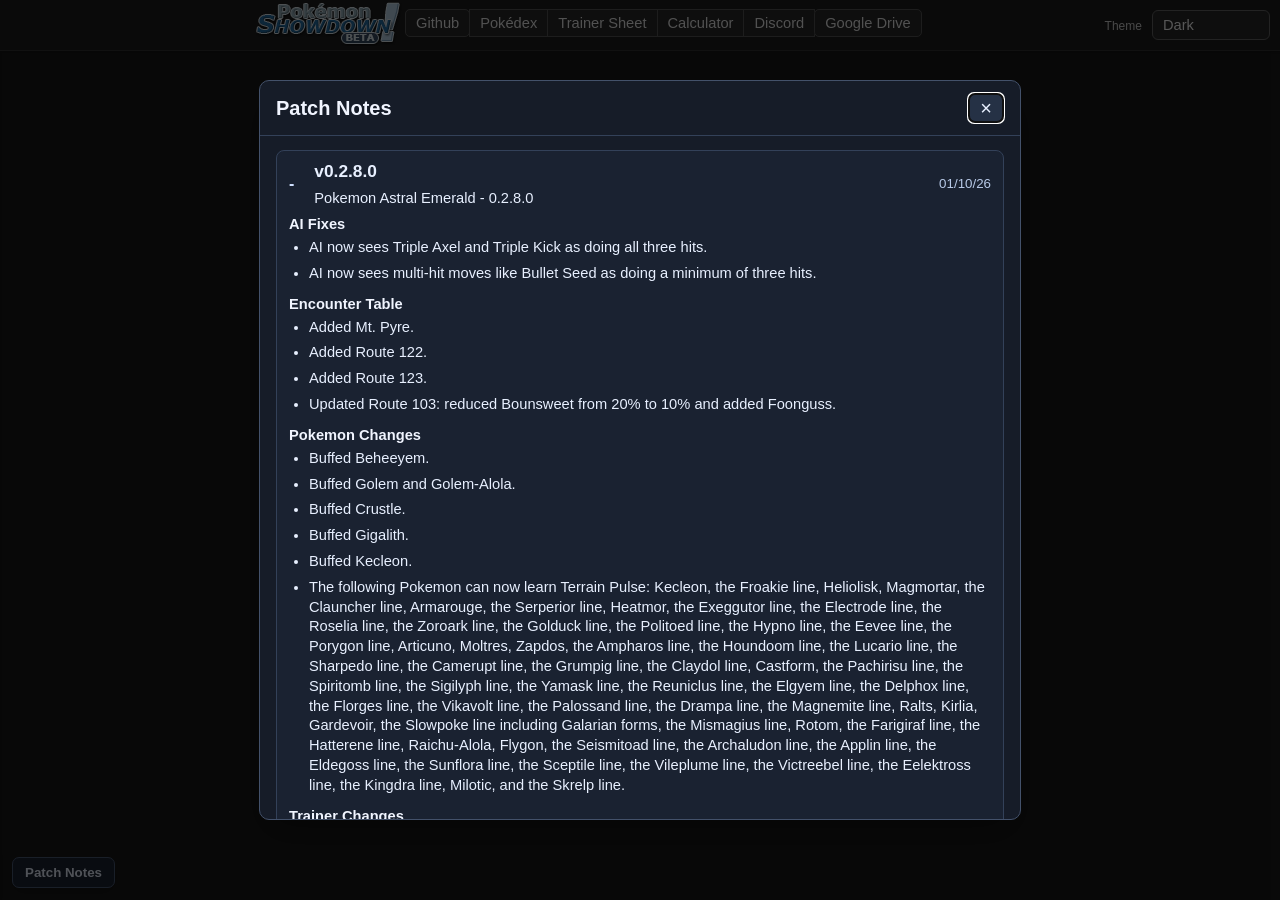
<file: index.html>
<!DOCTYPE html>
<html>
<head>
  <!-- Apply saved theme ASAP to avoid flash -->
  <script>
(() => {
  const saved = localStorage.getItem('porydex-theme') || 'dark';
  const root = document.documentElement;
  root.classList.remove('dark-mode', 'theme-azure', 'theme-dex', 'theme-dark', 'theme-light');
  if (saved === 'dark') {
    root.classList.add('dark-mode');
  } else if (saved === 'azure') {
    root.classList.add('dark-mode', 'theme-azure');
  } else if (saved === 'dex') {
    root.classList.add('theme-dex');
  } // light = no classes
})();
</script>


  <meta charset="utf-8" />
  <meta http-equiv="Cache-Control" content="no-cache, no-store, must-revalidate" />
  <meta http-equiv="Pragma" content="no-cache" />
  <meta http-equiv="Expires" content="0" />
  <!--<link rel="icon" type="image/ico" href="favicon.ico">-->
  <link rel="icon" type="image/gif" href="grookey.gif"  >
  <title>Astral Emerald Pok&eacute;dex - Pok&eacute;mon Showdown</title>

  <meta http-equiv="X-UA-Compatible" content="IE=Edge,chrome=IE8" />
  <link rel="stylesheet" href="https://play.pokemonshowdown.com/style/font-awesome.css" />
  <link rel="stylesheet" href="/theme/panels.css?b1" />
  <link rel="stylesheet" href="/theme/main.css?b5" />
  <meta name="viewport" content="width=device-width,initial-scale=1">
  <link rel="stylesheet" href="https://play.pokemonshowdown.com/style/utilichart.css?b359" />
  <link rel="stylesheet" href="/theme/pokedex.css?b413" />

  <!-- Optional: tiny bit of layout for the picker -->
  <style>
    .theme-picker { position: fixed; top: 10px; right: 10px; z-index: 9999; }
    .theme-picker label { margin-right: 6px; font-size: 12px; opacity: .85; }
  </style>
</head>
<body>

  <!-- Theme picker (replaces old Toggle button) -->
  <div class="theme-picker">
    <label for="themeSelect">Theme</label>
    <select id="themeSelect" aria-label="Theme">
      <option value="light">Light</option>
      <option value="dark">Dark</option>
      <option value="azure">Night (Blue)</option>
      <option value="dex">Dex</option>
    </select>
  </div>

  <div class="pfx-topbar">
    <div class="header">
      <ul class="nav">
        <li><a class="button nav-first" href="https://github.com/lhearachel/porydex"><img src="/images/pokemonshowdownbeta.png" alt="Pok&eacute;mon Showdown! (beta)" />Github</a></li>
        <li><a class="button cur" href="https://astral-dex.vercel.app/">Pok&eacute;dex</a></li>
        <li><a class="button cur" href="https://astral-trainer-sheet.vercel.app">Trainer Sheet</a></li>
        <li><a class="button" href="https://astral-calc.vercel.app/">Calculator</a></li>
        <li><a class="button" href="https://discord.gg/fZWBmEZeZx">Discord</a></li>
        <li><a class="button nav-last" href="https://drive.google.com/drive/folders/1MXTPeDdmYb_ZOQErrn3Pk_zeZthYReQ2?usp=sharing">Google Drive</a></li>
      </ul>
      <div style="clear:both"></div>
    </div>
  </div>

  <div class="pfx-panel">
    <div class="pfx-body">
      <noscript><p><strong>Requires JavaScript!</strong></p></noscript>
      <p>Loading...</p>
    </div>
  </div>

  <button type="button" id="patchNotesOpen" class="patchnotes-launcher" aria-controls="patchNotesModal" aria-haspopup="dialog">
    Patch Notes
  </button>

  <div id="patchNotesModal" class="patchnotes-modal" hidden aria-hidden="true">
    <div class="patchnotes-backdrop" data-patchnotes-close></div>
    <div class="patchnotes-dialog" role="dialog" aria-modal="true" aria-labelledby="patchNotesTitle">
      <div class="patchnotes-header">
        <h2 id="patchNotesTitle">Patch Notes</h2>
        <button type="button" id="patchNotesClose" class="patchnotes-close" aria-label="Close patch notes">
          &times;
        </button>
      </div>
      <div id="patchNotesContent" class="patchnotes-content"></div>
    </div>
  </div>

  <!-- Libraries -->
  <script src="/js/lib/jquery-1.12.4.min.js"></script>
  <script src="/js/lib/lodash.min.js"></script>
  <script src="/js/lib/backbone-min.js"></script>
  <script src="/js/panels.js?b400"></script>

  <!-- Showdown dex deps (kept as-is) -->
  <script src="/config/config.js?v0.9xy39"></script>
  <script src="/js/battledata.js?b412"></script>
  <script src="/data/search-index.js?v0.9xy39-furfrou1"></script>
  <script src="https://play.pokemonshowdown.com/data/teambuilder-tables.js?v0.9xy39"></script>
  <script src="/data/typechart.js?v0.9xy39"></script>
  <script src="https://play.pokemonshowdown.com/data/aliases.js?v0.9xy39"></script>
  <script src="/js/battle-dex-search.js?v0.9xy39-furfrou1"></script>
  <script src="/js/search.js?v0.9xy39"></script>

  <!-- Porydex data -->
  <script src="/data/species.js?b414"></script>
  <script src="/data/learnsets.js?v0.9xy39-furfrou1"></script>
  <script src="/data/encounters.js?v0.9xy40"></script>
  <script src="/data/item-locations.js?b3"></script>
  <script src="/data/item-location-notes.js?b4"></script>
  <script src="/data/moves.js?v0.9xy39"></script>
  <script src="/data/abilities.js?v0.9xy39"></script>
  <script src="/data/items.js?v0.9xy39"></script>
  <script src="/js/patch-notes-data.js?b409"></script>

  <!-- App -->
  <script src="/js/pokedex.js?b400"></script>
  <script src="/js/pokedex-pokemon.js?b413"></script>
  <script src="/js/pokedex-moves.js?b400"></script>
  <script src="/js/pokedex-encounter-list.js?b405"></script>
  <script src="/js/pokedex-encounters.js?b401"></script>
  <script src="/js/pokedex-item-locations.js?b409"></script>
  <script src="/js/pokedex-search.js?b401"></script>
  <script src="/js/router.js?b400"></script>
  <script src="/js/patch-notes.js?b410"></script>

  <!-- Theme logic -->
  <script>
(function () {
  const el = document.getElementById('themeSelect');
  init();
  el.addEventListener('change', () => setTheme(el.value));

  function init() {
    const saved = localStorage.getItem('porydex-theme') || 'dark';
    setTheme(saved);
    el.value = saved;
  }

  function setTheme(name) {
    const root = document.documentElement;
    root.classList.remove('dark-mode', 'theme-light', 'theme-azure', 'theme-dark', 'theme-dex');

    if (name === 'light') {
      root.classList.add('theme-light');
    } else if (name === 'azure') {
      root.classList.add('dark-mode', 'theme-azure');
    } else if (name === 'dex') {
      root.classList.add('theme-dex');
    } else {
      root.classList.add('theme-dark');
    }
    try { localStorage.setItem('porydex-theme', name); } catch {}
  }
})();
</script>
</body>
<script>
(() => {
  const select = document.getElementById('themeSelect');
  const root = document.documentElement;

  // initialize dropdown from saved value
  const saved = localStorage.getItem('porydex-theme') || 'dark';
  select.value = saved;
  apply(saved);

  select.addEventListener('change', () => {
    const val = select.value;
    apply(val);
    localStorage.setItem('porydex-theme', val);
  });

  function apply(mode) {
    root.classList.remove('dark-mode', 'theme-azure', 'theme-dex', 'theme-dark', 'theme-light');
    if (mode === 'dark') {
      root.classList.add('dark-mode');
    } else if (mode === 'azure') {
      root.classList.add('dark-mode', 'theme-azure');
    } else if (mode === 'dex') {
      root.classList.add('theme-dex');
    }
    // light: no classes
  }
})();
</script>
</html>
</file>
<file: theme/panels.css>
/**
 * Panels CSS file
 *
 * @author Guangcong Luo
 */

/* Global layout */

html,
body,
div,
form {
	padding: 0;
	margin: 0;
}

body,
textarea,
.textbox {
	font-family: Verdana, Helvetica, Arial, sans-serif;
	font-size: 11pt;
}

a {
	color: #3A4A66;
}
a:hover {
	color: #8195b8;
}

button {
	cursor: pointer;
	font-size: 9pt;
	padding: 3px 6px;
}

a img {
	border: 0;
}

.sep {
	display: none;
}

.textbox {
	border: 1px solid #A6BBD4;
	margin: 0;
	padding: 2px;
	font-family: Verdana, Helvetica, Arial, sans-serif;
	font-size: 10pt;
	border: 1px solid #AAAAAA;
	border-radius: 3px;
	box-shadow: inset 0px 1px 2px #CCCCCC, 1px 1px 0 rgba(255,255,255,.6);
	background: #F8FBFD;
}
.textbox:hover {
	border-color: #474747;
	box-shadow: inset 0px 1px 2px #D2D2D2, 1px 1px 0 rgba(255,255,255,.6);
	background: #FFFFFF;
}
.textbox:focus {
	outline: 0 none;
	border: 1px solid #004488;
	box-shadow: inset 0px 1px 2px #D2D2D2, 0px 0px 5px #2266AA;
	background: #FFFFFF;
}

/* header layout */

.userbar {
	float: right;
}

.nav,
.nav li,
.nav-play,
.nav-play li {
	display: block;
	list-style: none;
	margin: 0;
	padding: 0;
	float: left;
}

.nav {
	padding: 15px 6px 15px 6px;
}

.header .nav {
	padding: 15px 0 15px 155px;
}

.header .nav-play {
	padding: 15px 0 15px 10px;
}

.nav .button {
	position: relative;
	padding: 5px 10px;
	margin: 0 -1px 0 0;
	border-radius: 0;
}

.nav .button img {
	position: absolute;
	top: -8px;
	left: -150px;
}

.nav .button:hover {
	z-index: 10;
}

.nav li:first-child .button {
	border-top-left-radius: 5px;
	border-bottom-left-radius: 5px;
}

.nav li:last-child .button {
	border-top-right-radius: 5px;
	border-bottom-right-radius: 5px;
}

a.button {
	padding: 5px 10px;
	display: inline-block;
}
.nav a.button {
	display: inline;
}
.button {
	outline: none;
	cursor: pointer;
	text-align: center;
	text-decoration: none;
	text-shadow: 0 1px 0 rgba(255,255,255,.4);
	border-radius: 5px;
	-webkit-box-shadow: 0 1px 2px rgba(0,0,0,.2), inset 0 -1px 2px rgba(255,255,255,1);
	-moz-box-shadow: 0 1px 2px rgba(0,0,0,.2), inset 0 -1px 2px rgba(255,255,255,1);
	box-shadow: 0 1px 2px rgba(0,0,0,.2), inset 0 -1px 2px rgba(255,255,255,1);
	white-space: nowrap;
	/* default colors */
	font-family: inherit;
	font-size: inherit;
	color: #222222;
	border: solid 1px #AAAAAA;
	background: #e3e3e3;
	background: -webkit-gradient(linear, left top, left bottom, from(#f6f6f6), to(#e3e3e3));
	background: -moz-linear-gradient(top,  #f6f6f6,  #e3e3e3);
	background: linear-gradient(top,  #f6f6f6,  #e3e3e3);
	filter: progid:DXImageTransform.Microsoft.gradient(startColorstr='#f6f6f6', endColorstr='#e3e3e3');
}
.button.cur,
.button.cur:hover,
.button:disabled,
.button:disabled:hover {
	color: #888888;
	background: #f8f8f8;
	-webkit-box-shadow: 0 1px 2px rgba(0,0,0,.2);
	-moz-box-shadow: 0 1px 2px rgba(0,0,0,.2);
	box-shadow: 0 1px 2px rgba(0,0,0,.2);
}
.button.cur:hover {
	border-color: #888888;
}
.button:disabled {
	cursor: default;
}

.button:hover {
	background: #cfcfcf;
	background: -webkit-gradient(linear, left top, left bottom, from(#f2f2f2), to(#cfcfcf));
	background: -moz-linear-gradient(top,  #f2f2f2,  #cfcfcf);
	background: linear-gradient(top,  #f2f2f2,  #cfcfcf);
	filter: progid:DXImageTransform.Microsoft.gradient(startColorstr='#f2f2f2', endColorstr='#cfcfcf');
	border-color: #606060;
	color: #222222;
}

.button:active {
	background: -webkit-gradient(linear, left top, left bottom, from(#cfcfcf), to(#f2f2f2));
	background: -moz-linear-gradient(top,  #cfcfcf,  #f2f2f2);
	background: linear-gradient(top,  #cfcfcf,  #f2f2f2);
	filter: progid:DXImageTransform.Microsoft.gradient(startColorstr='#cfcfcf', endColorstr='#f2f2f2');
}

.greenbutton {
	background: hsl(100,30%,93%);
	background: -webkit-gradient(linear, left top, left bottom, from(hsl(100,30%,97%)), to(hsl(100,30%,84%)));
	background: -moz-linear-gradient(top,  hsl(100,30%,97%),  hsl(100,30%,84%));
	background: linear-gradient(top,  hsl(100,30%,97%),  hsl(100,30%,84%));
	border-color: hsl(100,30%,70%);
	filter: progid:DXImageTransform.Microsoft.gradient(startColorstr='#f6f6f6', endColorstr='#e3e3e3');
}

.greenbutton:hover {
	background: hsl(100,30%,87%);
	background: -webkit-gradient(linear, left top, left bottom, from(hsl(100,30%,94%)), to(hsl(100,30%,77%)));
	background: -moz-linear-gradient(top,  hsl(100,30%,94%),  hsl(100,30%,77%));
	background: linear-gradient(top,  hsl(100,30%,94%),  hsl(100,30%,77%));
	border-color: hsl(100,30%,41%);
}

.greenbutton:active {
	background: hsl(100,30%,77%);
	background: -webkit-gradient(linear, left top, left bottom, from(hsl(100,30%,77%)), to(hsl(100,30%,83%)));
	background: -moz-linear-gradient(top,  hsl(100,30%,77%),  hsl(100,30%,83%));
	background: linear-gradient(top,  hsl(100,30%,77%),  hsl(100,30%,83%));
	border-color: hsl(100,30%,41%);
}

.footer {
	font-size: 9pt;
	color: #999999;
	margin-top: 40px;
	text-align: center;
}

/* panel layout */

.pfx-topbar {
	padding: 0;
	margin: 0;
	text-align: center;

	height: 50px;
	background: #E5ECFB;
	background: -webkit-gradient(linear, left top, left bottom, from(#E8EEFC), to(#D7DEEA));
	background: -moz-linear-gradient(top,  #E8EEFC,  #D7DEEA);
	background: linear-gradient(top,  #E8EEFC,  #D7DEEA);
	filter:  progid:DXImageTransform.Microsoft.gradient(startColorstr='#E8EEFC', endColorstr='#D7DEEA');
	text-shadow: white 0px 1px 0;
	border-bottom: 1px solid #2A4066;
}
.pfx-topbar .userbar {
	padding: 12px 15px 0 10px;
}
.titlebar.pfx-title {
	border-top: 0;
	border-left: 0;
}
.pfx-panel {
	margin-left: -1px;
	border-left: 1px solid #2A4066;
	background: white;
	box-shadow: inset 2px 2px 2px rgba(0,0,0,.15);
}
.pfx-go-left, .pfx-go-right {
	position: absolute;
	display: block;
	top: 51px;
	bottom: 0;
	width:35px;

	margin: 0 0 0 -1px;
	padding: 0;
}
.pfx-go-left {
	left: 0;
	background: #FFFFFF url(go-left.png) no-repeat scroll left 20px center;
}
.pfx-go-right {
	right: 0;
	background: #FFFFFF url(go-right.png) no-repeat scroll right 20px center;

	border-left: 1px solid #2A4066;
}
.pfx-go-left:hover, .pfx-go-right:hover {
	background-color: #DEE6F5;
}
.pfx-go-left:active, .pfx-go-right:active {
	background: #C9CFD6;
}

.pfx-body, h2.pfx-body {
	max-width: 720px;
	margin: 0 auto;
	box-sizing: border-box;
}

.pfx-loading {
	position: absolute;
	top: 20px;
	left: 50%;
	margin: 0 0 0 -80px;
	width: 160px;
	text-align: center;

	border: 1px solid #acb6e7;
	color: #9ca6d7;
	box-shadow: inset 1px 1px 0 #ffffff, inset -1px -1px 0 #c7cdee, 2px 2px 3px rgba(0,0,0,.1);
	background: #EEF0FA none;
	padding: 5px 0;
	border-radius: 5px;
	font-size: 18pt;
}

.pfx-backbutton {
	display: block;
	padding: 2px 4px;
	margin: 3px 8px 0 5px;
	background: #F0F5FC none;
	border: 1px solid #A6BBD4;
	text-decoration: none;
	font-size: 9pt;
	float: left;
	white-space: nowrap;
	border-radius: 6px;
	box-shadow: inset 1px 1px 0 rgba(255,255,255,.6), 1px 1px 2px rgba(0,0,0,.08);
}
.pfx-backbutton:first-letter {
	position: relative;
	font-size: 8pt;
	vertical-align: top;
}
.pfx-backbutton:hover {
	background: #E1E8F0 none;
	border: 1px solid #889EBC;
	text-decoration: none;
	color: #2A3A56;
}
.pfx-backbutton:active {
	padding: 3px 4px 1px 4px;
	background: #C9CFD6;
	color: #000000;
	border-color: #7689A3;
	box-shadow: inset -1px -1px 0 rgba(255,255,255,.6), 1px 1px 2px rgba(0,0,0,.08);
}

/* popup */

.pfx-popup-bg {
	position: fixed;
	top: 0; bottom: 0; left: 0; right: 0;
	height: 100%;
	width: 100%;
	background: #d1dceb none;
	z-index: 10;
	opacity: 0.3;
	filter: alpha(opacity=30);
}

.pfx-popup {
	position: absolute;
	padding: 15px;
	background: #F5F7FE;
	border: 1px solid #a6bbd4;
	z-index: 11;

	margin: -1px 0;

	border-radius: 6px;
	box-shadow: inset 1px 1px 0 #ffffff, inset -1px -1px 0 #DDDDDD, 2px 2px 3px rgba(0,0,0,.2);
}

/* topbar */

.pfx-topbar .header {
	margin: 0;
	width: auto;
	min-height: 48px;
}
@media all and (min-width: 900px) {
	.pfx-topbar .header {
		margin: 0 auto;
		max-width: 605px;
	}
}
</file>
<file: theme/main.css>
/* Make existing .dark-mode styles also apply to .theme-dark */
.theme-dark { }
.theme-dark .pfx-topbar,
.theme-dark .pfx-panel,
.theme-dark .pfx-body,
.theme-dark .pfx-popup,
.theme-dark .pfx-loading,
.theme-dark .textbox,
.theme-dark .footer,
.theme-dark .linklist a,
.theme-dark .utilichart,
.theme-dark .dexentry,
.theme-dark .tabbar .button,
.theme-dark .nav .button,
.theme-dark .pfx-topbar .button,
.theme-dark .searchbox,
.theme-dark .warning,
.theme-dark .statbar span,
.theme-dark .type,
.theme-dark a.subtle,
.theme-dark .minor,
.theme-dark .bst { /* empty: just selector aliasing */ }

p {
  line-height: 130%;
}
h1 {
  text-align: center;
  margin: 0;
  padding: 15px;
  font-size: 16pt;
}

.pfx-backbutton {
  margin-top: 20px;
}

.ladderlist {
  max-width: 240px;
}
.ladder {
  padding: 0 15px 15px 15px;
  max-width: 600px;
}
.ladder table {
  margin: 0 auto;
}
.ladder table,
.ladder td,
.ladder th {
  border-collapse: collapse;
  border: 1px solid #bbbbbb;
}
.ladder td,
th {
  padding: 3px 5px;
}
.ladder th {
  text-align: left;
  font-size: 9pt;
  background: #eeeeee;
}

.laddernav,
.laddernav li {
  list-style: none;
  margin: 0;
  padding: 0;
}
.laddernav {
  margin: 0 15px 15px 15px;
}

a.subtle {
  text-decoration: none;
}
a.subtle:hover {
  text-decoration: underline;
}

.laddernav .button {
  display: block;
  position: relative;
  padding: 5px 10px;
  margin: 0 0 -1px 0;
  border-radius: 0;
}
.laddernav .button:hover {
  z-index: 10;
}
.laddernav .button.nav-first {
  border-top-left-radius: 5px;
  border-top-right-radius: 5px;
}
.laddernav .button.nav-last {
  border-bottom-left-radius: 5px;
  border-bottom-right-radius: 5px;
}

/* replay */

.linklist {
  list-style: none;
  margin: 0;
  padding: 0;
}
.linklist a {
  display: block;
  margin: 2px 0px 8px 0px;
  padding: 3px 7px 4px 7px;
  border: 1px solid #bbccdd;
  background: #f8fbfd;

  border-radius: 4px;
  text-decoration: none;
  color: #336699;
  text-shadow: #ffffff 0px -1px 0;
  box-shadow: 1px 1px 1px #d5d5d5;
  cursor: pointer;

  overflow: hidden;
  white-space: nowrap;
}
.linklist a small {
  font-size: 9pt;
  color: #6699cc;
}
.linklist a:hover {
  border: 1px solid #8899aa;
  background: #f1f4f9;
  color: #224466;
}

.dark-mode .dexentry dt,
.dark-mode .movetag,
.dark-mode .type {
  color: #cccccc !important;
}

.dark-mode .linklist a small,
.dark-mode .minor,
.dark-mode .bst,
.dark-mode .dexentry .tier {
  color: #aaaaaa !important;
}

.dark-mode .type {
  background-color: #444 !important;
  border-color: #666 !important;
}

.dark-mode .textbox::placeholder {
  color: #888 !important;
}

.dark-mode .buttonbar .button,
.dark-mode .searchbox {
  background: #2a2a2a !important;
  color: #e0e0e0 !important;
  border-color: #444 !important;
}

.dark-mode .dexentry,
.dark-mode .dexentry h1,
.dark-mode .dexentry h2,
.dark-mode .dexentry dt,
.dark-mode .dexentry dd {
  background-color: transparent !important;
  color: #ccc !important;
}

.dark-mode .dexentry .tier,
.dark-mode .type,
.dark-mode .utilichart a {
  background-color: #333 !important;
  border-color: #666 !important;
  color: #eee !important;
  text-shadow: none !important;
}

.dark-mode .utilichart a.active,
.dark-mode .utilichart a.sel,
.dark-mode .utilichart a.cur {
  background-color: #444 !important;
  border-color: #888 !important;
}
.dark-mode .warning {
  background-color: #3a2a2a !important;
  border-color: #ff9800 !important;
  color: #fbc02d !important;
}
.dark-mode .pfx-topbar {
  background: #1e1e1e !important;
  background-image: none !important;
  border-bottom: 1px solid #333 !important;
  text-shadow: none !important;
  color: #e0e0e0 !important;
}

.dark-mode .pfx-topbar .userbar,
.dark-mode .pfx-topbar .header {
  color: #e0e0e0 !important;
}

.dark-mode .pfx-topbar a {
  color: #90caf9 !important;
}
.dark-mode .pfx-topbar a:hover {
  color: #e3f2fd !important;
}
.dark-mode .nav .button,
.dark-mode .pfx-topbar .button,
.dark-mode .tabbar .button {
  background: #1e1e1e !important;
  color: #ccc !important;
  border: 1px solid #333 !important;
  box-shadow: none !important;
  text-shadow: none !important;
}

.dark-mode .nav .button:hover,
.dark-mode .tabbar .button:hover,
.dark-mode .pfx-topbar .button:hover {
  background: #2a2a2a !important;
  border-color: #555 !important;
  color: #fff !important;
}

.dark-mode .nav li:first-child .button,
.dark-mode .nav li:last-child .button {
  border-radius: 5px !important;
}
.dark-mode {
  background-color: #121212;
  color: #f5f5f5;
}

/* Restore original dark mode surfaces */
.dark-mode .pfx-topbar {
  background-color: #1e1e1e !important;
  background-image: none !important;
  border-bottom: 1px solid #333 !important;
  text-shadow: none !important;
}

.dark-mode .pfx-panel,
.dark-mode .pfx-body,
.dark-mode .pfx-popup,
.dark-mode .pfx-loading,
.dark-mode .textbox,
.dark-mode .footer,
.dark-mode .linklist a {
  background-color: #1e1e1e !important;
  border-color: #444 !important;
}

.dark-mode .textbox,
.dark-mode .textbox:focus {
  color: #ffffff !important;
}

/* Buttons: revert back while improving text */
.dark-mode .button,
.dark-mode .nav .button,
.dark-mode .tabbar .button {
  background-color: #2a2a2a !important;
  color: #eeeeee !important;
  border-color: #555 !important;
}

.dark-mode .button:hover {
  background-color: #3a3a3a !important;
  color: #ffffff !important;
}

/* Utility panels */
.dark-mode .utilichart,
.dark-mode .dexentry {
  background-color: #1e1e1e !important;
}

/* Highlight sections */
.dark-mode .tier,
.dark-mode .type,
.dark-mode .movetag {
  background-color: #2c2c2c !important;
  border-color: #555 !important;
  color: #f5f5f5 !important;
}

/* Minor text */
.dark-mode .minor,
.dark-mode .bst,
.dark-mode .dexentry small,
.dark-mode small {
  color: #bbbbbb !important;
}

/* ===== Dark mode – minimal, targeted fixes ===== */

/* Search + Sort bar contrast (keeps them readable but unobtrusive) */
.dark-mode .searchbox {
  background: #1b1b1b !important;
  color: #eaeaea !important;
  border: 1px solid #565656 !important;
}
.dark-mode .searchbox::placeholder { color: #8f8f8f !important; }

/* "Sort:" header row and column labels */
.dark-mode .utilichart .content,
.dark-mode .utilichart .content * {
  /* don't change colors globally here */
}
.dark-mode .utilichart .content .header,
.dark-mode .utilichart .content .sort,
.dark-mode .utilichart table thead th {
  background: #2a2a2a !important;
  color: #ffffff !important;
  border-color: #565656 !important;
}

/* Encounter rows (Pokemon list) */
.dark-mode .utilichart a {
  background: #1a1a1a !important;
  border: 1px solid #404040 !important;
  color: #f0f0f0 !important;
}
.dark-mode .utilichart a:hover {
  background: #232323 !important;
  border-color: #6f6f6f !important;
}

/* Encounter section headings: Land / Surfing / Fishing */
.dark-mode .utilichart h3,
.dark-mode .utilichart dt {
  background: #202020 !important;
  color: #ffffff !important;
  border: 1px solid #3f3f3f !important;
  padding: 4px 8px !important;
  border-radius: 4px !important;
}

/* Level-up section title bar and table cells */
.dark-mode .dexentry h2,
.dark-mode .dexentry .movestitle {
  background: #2a2a2a !important;
  color: #ffffff !important;
  border: 1px solid #565656 !important;
}

.dark-mode .dexentry table td,
.dark-mode .dexentry table th,
.dark-mode .dexentry dt,
.dark-mode .dexentry dd,
.dark-mode .dexentry .movetag {
  color: #e6e6e6 !important;
}

/* Keep base stat bars exactly as they are in light mode (do NOT recolor) */
.dark-mode .statbar span {
  box-shadow: inherit !important;       /* keep original styling */
  filter: none !important;              /* don't dim */
}
.dark-mode table.stats td,
.dark-mode table.stats th { color: #e0e0e0 !important; }

/* Type badges remain vivid on dark backgrounds */
.dark-mode .type {
  border-color: #666 !important;
  text-shadow: none !important;
}

/* ===== Dark mode – text + selected-route fixes ===== */

/* 1) Names/links: override "a.subtle" and inner links so they aren't black */
.dark-mode a.subtle,
.dark-mode .utilichart a a,
.dark-mode .dexentry a.subtle {
  color: #f0f0f0 !important;
}
.dark-mode a.subtle:hover,
.dark-mode .utilichart a a:hover,
.dark-mode .dexentry a.subtle:hover {
  color: #ffffff !important;
}

/* 2) Make the text inside encounter rows readable */
.dark-mode .utilichart a span,
.dark-mode .utilichart a small {
  color: #dedede !important;
}

/* 3) Move list (Level-up / Moves tabs) – brighten names and details */
.dark-mode .dexentry table td,
.dark-mode .dexentry table th,
.dark-mode .dexentry dt,
.dark-mode .dexentry dd,
.dark-mode .dexentry .movetag {
  color: #e8e8e8 !important;
}

/* 4) Selected Route pill/button in Encounters (was light-theme) */
.dark-mode .utilichart .button.cur,
.dark-mode .utilichart .button.cur:hover,
.dark-mode .utilichart .label,
.dark-mode .utilichart .label:hover {
  background: #2a2a2a !important;
  color: #ffffff !important;
  border: 1px solid #666 !important;
  text-shadow: none !important;
  box-shadow: none !important;
}

/* Dark mode: fix selected route/location pill (and similar standalone buttons) */
.dark-mode .pfx-body .button,
.dark-mode .pfx-panel .button {
  background: #2a2a2a !important;
  color: #ffffff !important;
  border: 1px solid #666 !important;
  text-shadow: none !important;
  box-shadow: none !important;
}

.dark-mode .pfx-body .button.cur,
.dark-mode .pfx-panel .button.cur,
.dark-mode .pfx-body .button:disabled,
.dark-mode .pfx-panel .button:disabled {
  background: #3a3a3a !important;
  color: #e6e6e6 !important;
  border-color: #777 !important;
}

/* Keep tabbar/nav buttons unchanged */
.dark-mode .tabbar .button,
.dark-mode .nav .button {
  /* let existing dark styles win; no overrides here */
}

/* Dark mode: keep the base-stat bars exactly like light mode */

/* Only the table cells go transparent – not the inner spans */
.dark-mode table.stats { background: transparent !important; }
.dark-mode table.stats th,
.dark-mode table.stats td { 
  background: transparent !important; 
  color: #e6e6e6 !important; 
  border-color: #444 !important; 
}

/* Dark mode: make standalone buttons readable (incl. Toggle Dark Mode) */
.dark-mode .button:not(.nav .button):not(.tabbar .button) {
  background: #2b2b2b !important;
  color: #ffffff !important;
  border: 1px solid #777 !important;
  text-shadow: none !important;
  box-shadow: none !important;
}
.dark-mode .button:not(.nav .button):not(.tabbar .button):hover {
  background: #3a3a3a !important;
  border-color: #999 !important;
}
.dark-mode .button:not(.nav .button):not(.tabbar .button).cur,
.dark-mode .button:not(.nav .button):not(.tabbar .button):disabled {
  background: #3a3a3a !important;
  color: #e6e6e6 !important;
  border-color: #888 !important;
}

/* Dark mode: fix the white side panels (gutter scrollers) */
.dark-mode .pfx-go-left,
.dark-mode .pfx-go-right {
  background: #121212 !important;   /* kill the white + image */
  border-left: 1px solid #333 !important;
}

/* Optional: if you want subtle arrows, keep images but darken bg */
/*
.dark-mode .pfx-go-left  { background: #1a1a1a url(go-left.png)  no-repeat left 20px center !important; }
.dark-mode .pfx-go-right { background: #1a1a1a url(go-right.png) no-repeat right 20px center !important; }
*/

/* Make sure the main surfaces are dark too */
.dark-mode .pfx-panel,
.dark-mode .pfx-body {
  background: #1a1a1a !important;
}

.theme-picker { position: fixed; top: 10px; right: 10px; }

/* Theme dropdown control */
.theme-picker select {
  appearance: none;
  -webkit-appearance: none;
  -moz-appearance: none;
  padding: 6px 28px 6px 10px;
  border-radius: 6px;
  border: 1px solid #aaa;
  background: #f5f5f5;
  color: #222;
  font: inherit;
}
.dark-mode .theme-picker select,
.theme-azure .theme-picker select {
  background: #2a2a2a;
  color: #fff;
  border-color: #666;
}
.theme-dex .theme-picker select {
  background: #111c2f;
  color: #d7e0ec;
  border-color: #445b79;
}

/* =======================
   Azure (Night Blue) theme
   ======================= */
.theme-azure {
  /* base canvas stays your dark bg from .dark-mode */
}

/* Top bar + tabs with blue accent */
.theme-azure .pfx-topbar {
  background: #0f172a !important;                /* deep navy */
  border-bottom-color: #223b78 !important;
}
.theme-azure .nav .button,
.theme-azure .tabbar .button,
.theme-azure .pfx-topbar .button {
  background: #111827 !important;
  border-color: #223b78 !important;
  color: #e5e9f5 !important;
}
.theme-azure .nav .button:hover,
.theme-azure .tabbar .button:hover,
.theme-azure .pfx-topbar .button:hover {
  background: #16223a !important;
  border-color: #3b82f6 !important;              /* bright blue edge */
  color: #ffffff !important;
}

/* Primary accents (links, active labels, small pills) */
.theme-azure a,
.theme-azure .pfx-topbar a {
  color: #8ab4ff !important;                     /* lighter blue */
}
.theme-azure a:hover,
.theme-azure .pfx-topbar a:hover {
  color: #cde1ff !important;
}

/* Search box focus, input focus rings */
.theme-azure .textbox:focus,
.theme-azure .searchbox:focus {
  border-color: #3b82f6 !important;
  box-shadow: 0 0 0 2px rgba(59,130,246,.25) !important;
}

/* Section headers (e.g., Level-up title bar, Encounter headers) */
.theme-azure .dexentry h2,
.theme-azure .dexentry .movestitle,
.theme-azure .utilichart h3,
.theme-azure .utilichart dt {
  background: #0b1226 !important;
  border-color: #274d9b !important;
  color: #e8f0ff !important;
}

/* Buttons inside content area (e.g., route pill, standalone buttons) */
.theme-azure .pfx-body .button,
.theme-azure .pfx-panel .button,
.theme-azure .utilichart .button {
  background: #0f1a33 !important;
  border-color: #274d9b !important;
  color: #e8f0ff !important;
  text-shadow: none !important;
  box-shadow: none !important;
}
.theme-azure .pfx-body .button:hover,
.theme-azure .pfx-panel .button:hover,
.theme-azure .utilichart .button:hover {
  background: #132247 !important;
  border-color: #3b82f6 !important;
}
.theme-azure .pfx-body .button.cur,
.theme-azure .pfx-panel .button.cur,
.theme-azure .pfx-body .button:disabled,
.theme-azure .pfx-panel .button:disabled {
  background: #172a57 !important;
  color: #cfe1ff !important;
  border-color: #3b82f6 !important;
}

/* Encounter rows – subtle blue outline on hover */
.theme-azure .utilichart a:hover {
  border-color: #3b82f6 !important;
}

/* Side gutters (scrollers) */
.theme-azure .pfx-go-left,
.theme-azure .pfx-go-right {
  background: #0b1220 !important;
  border-left-color: #274d9b !important;
}

/* ===== Night (Blue) — standalone base ===== */
.theme-azure {
  background: #0b1220;           /* page canvas */
  color: #e8f0ff;
}

.theme-azure .pfx-panel,
.theme-azure .pfx-body,
.theme-azure .utilichart,
.theme-azure .dexentry,
.theme-azure .linklist a,
.theme-azure .textbox {
  background: #0f172a !important;
  color: #e8f0ff !important;
  border-color: #274d9b !important;
}

/* Topbar & nav */
.theme-azure .pfx-topbar { background: #0b1226 !important; border-bottom: 1px solid #274d9b !important; }
.theme-azure .nav .button,
.theme-azure .tabbar .button,
.theme-azure .pfx-topbar .button {
  background: #111827 !important;
  color: #e5e9f5 !important;
  border-color: #274d9b !important;
}
.theme-azure .nav .button:hover,
.theme-azure .tabbar .button:hover,
.theme-azure .pfx-topbar .button:hover {
  background: #132247 !important;
  border-color: #3b82f6 !important;
}

/* Inputs */
.theme-azure .searchbox,
.theme-azure .textbox { background: #0f1a33 !important; color: #e8f0ff !important; border-color: #274d9b !important; }
.theme-azure .searchbox::placeholder { color: #9db5ff !important; }
.theme-azure .textbox:focus, .theme-azure .searchbox:focus {
  border-color: #3b82f6 !important;
  box-shadow: 0 0 0 2px rgba(59,130,246,.25) !important;
}

/* Section headers / pills */
.theme-azure .dexentry h2,
.theme-azure .utilichart h3,
.theme-azure .utilichart dt {
  background: #0b1226 !important; color: #e8f0ff !important; border-color: #274d9b !important;
}
.theme-azure .pfx-body .button,
.theme-azure .pfx-panel .button,
.theme-azure .utilichart .button {
  background: #0f1a33 !important; color: #e8f0ff !important; border-color: #274d9b !important; text-shadow: none !important; box-shadow: none !important;
}
.theme-azure .pfx-body .button:hover,
.theme-azure .pfx-panel .button:hover,
.theme-azure .utilichart .button:hover {
  background: #132247 !important; border-color: #3b82f6 !important;
}

/* Encounter row hover */
.theme-azure .utilichart a { background: #0f172a !important; border-color: #274d9b !important; color: #e8f0ff !important; }
.theme-azure .utilichart a:hover { border-color: #3b82f6 !important; }

/* Side gutters */
.theme-azure .pfx-go-left, .theme-azure .pfx-go-right {
  background: #0b1220 !important; border-left-color: #274d9b !important;
}

/* Keep base-stat bars exactly as light mode (no recolor) */
.theme-azure .statbar span { box-shadow: inherit; } /* no background override */

/* ===== Azure theme: text visibility fixes ===== */

/* Make all regular text light by default */
.theme-azure,
.theme-azure body,
.theme-azure .pfx-panel,
.theme-azure .pfx-body {
  color: #e8f0ff !important;
}

/* Links used for names (these are black in light theme) */
.theme-azure a.subtle,
.theme-azure .utilichart a a,
.theme-azure .dexentry a.subtle {
  color: #e8f0ff !important;
}
.theme-azure a.subtle:hover,
.theme-azure .utilichart a a:hover,
.theme-azure .dexentry a.subtle:hover {
  color: #ffffff !important;
}

/* Sort header + column headers in the list */
.theme-azure .utilichart .content .header,
.theme-azure .utilichart .content .sort,
.theme-azure .utilichart table thead th {
  color: #e8f0ff !important;
  background: #0b1226 !important;
  border-color: #274d9b !important;
}

/* Encounter rows: text inside each row */
.theme-azure .utilichart a,
.theme-azure .utilichart a span,
.theme-azure .utilichart a small {
  color: #e8f0ff !important;
}

/* Search input + placeholder */
.theme-azure .searchbox,
.theme-azure .textbox {
  color: #e8f0ff !important;
}
.theme-azure .searchbox::placeholder,
.theme-azure .textbox::placeholder {
  color: #9db5ff !important;
}

/* Tabs/pills (ensure their label text is not dark) */
.theme-azure .tabbar .button,
.theme-azure .pfx-body .button,
.theme-azure .pfx-panel .button {
  color: #e8f0ff !important;
}

/* =======================
   Dex theme
   ======================= */
.theme-dex {
  background: #0b1320;
  color: #d7e0ec;
  --delta-positive: #7ee5a8;
  --delta-negative: #ff9d9d;
}

.theme-dex .pfx-topbar {
  background: linear-gradient(#1a2439, #121b2d) !important;
  border-bottom: 1px solid #4b607f !important;
  text-shadow: none !important;
  color: #d7e0ec !important;
}

.theme-dex .pfx-topbar .userbar,
.theme-dex .pfx-topbar .header {
  color: #d7e0ec !important;
}

.theme-dex .pfx-panel,
.theme-dex .pfx-body,
.theme-dex .pfx-popup,
.theme-dex .pfx-loading,
.theme-dex .utilichart,
.theme-dex .dexentry,
.theme-dex .linklist a,
.theme-dex .footer {
  background: #0f172a !important;
  border-color: #445b79 !important;
  color: #d7e0ec !important;
  text-shadow: none !important;
}

.theme-dex .searchbox,
.theme-dex .textbox {
  background: #111c2f !important;
  border-color: #445b79 !important;
  color: #d7e0ec !important;
  box-shadow: none !important;
}

.theme-dex .searchbox::placeholder,
.theme-dex .textbox::placeholder,
.theme-dex .linklist a small,
.theme-dex .minor,
.theme-dex .bst,
.theme-dex .dexentry .tier {
  color: #9ab0d2 !important;
}

.theme-dex .searchbox:focus,
.theme-dex .textbox:focus {
  border-color: #7ba3d6 !important;
  box-shadow: 0 0 0 2px rgba(123, 163, 214, 0.25) !important;
}

.theme-dex a,
.theme-dex .pfx-topbar a,
.theme-dex a.subtle,
.theme-dex .utilichart a a,
.theme-dex .dexentry a.subtle {
  color: #9ac0ff !important;
}

.theme-dex a:hover,
.theme-dex .pfx-topbar a:hover,
.theme-dex a.subtle:hover,
.theme-dex .utilichart a a:hover,
.theme-dex .dexentry a.subtle:hover {
  color: #c6dbff !important;
}

.theme-dex .button,
.theme-dex .nav .button,
.theme-dex .tabbar .button,
.theme-dex .pfx-topbar .button,
.theme-dex .pfx-body .button,
.theme-dex .pfx-panel .button,
.theme-dex .utilichart .button {
  background: linear-gradient(#2a3953, #1f2d44) !important;
  border-color: #4b607f !important;
  color: #d7e0ec !important;
  text-shadow: none !important;
  box-shadow: none !important;
}

.theme-dex .button:hover,
.theme-dex .nav .button:hover,
.theme-dex .tabbar .button:hover,
.theme-dex .pfx-topbar .button:hover,
.theme-dex .pfx-body .button:hover,
.theme-dex .pfx-panel .button:hover,
.theme-dex .utilichart .button:hover {
  background: linear-gradient(#334764, #253853) !important;
  border-color: #6b86ae !important;
  color: #d7e0ec !important;
}

.theme-dex .button.cur,
.theme-dex .button.cur:hover,
.theme-dex .button:disabled,
.theme-dex .button:disabled:hover {
  background: #253853 !important;
  border-color: #6b86ae !important;
  color: #9ab0d2 !important;
}

.theme-dex .utilichart a {
  background: #0f172a !important;
  border-color: #445b79 !important;
  color: #d7e0ec !important;
  text-shadow: none !important;
}

.theme-dex .utilichart a.active,
.theme-dex .utilichart a.active:hover,
.theme-dex .utilichart.nokbd a:hover {
  background: #111c2f !important;
  border-color: #4b607f !important;
}

.theme-dex .utilichart a.sel,
.theme-dex .utilichart a.sel:hover,
.theme-dex .utilichart a.cur,
.theme-dex .utilichart a.cur:hover {
  background: #1a2439 !important;
  border-color: #6b86ae !important;
}

.theme-dex .utilichart .content .header,
.theme-dex .utilichart .content .sort,
.theme-dex .utilichart table thead th,
.theme-dex .dexentry h2,
.theme-dex .dexentry .movestitle,
.theme-dex .utilichart h3,
.theme-dex .utilichart dt {
  background: #121b2d !important;
  border-color: #4b607f !important;
  color: #d7e0ec !important;
}

.theme-dex .utilichart a span,
.theme-dex .utilichart a small {
  color: #d7e0ec !important;
}

.theme-dex .warning {
  color: #2f1a0e !important;
}

.theme-dex .warning a {
  color: #5a2b12 !important;
}

.theme-dex .warning a:hover {
  color: #7a3a18 !important;
}

.theme-dex .pfx-go-left,
.theme-dex .pfx-go-right {
  background: #0b1320 !important;
  border-left-color: #445b79 !important;
}

/* ===== Brighter, crisper text for DARK (not Night/Azure) ===== */

/* Base copy */
.dark-mode .pfx-body,
.dark-mode .pfx-panel,
.dark-mode .dexentry,
.dark-mode .utilichart,
.dark-mode .linklist a {
  color: #e6ecf8 !important;            /* brighter body text */
}

/* Headings & labels (HP / Attack etc. and dt labels) */
.dark-mode h1, .dark-mode h2, .dark-mode h3,
.dark-mode .dexentry dt,
.dark-mode .utilichart h3,
.dark-mode .utilichart dt {
  color: #f1f5ff !important;             /* near-white headings */
}

/* Links (names, evolution chain, subtle links) */
.dark-mode a,
.dark-mode a.subtle,
.dark-mode .utilichart a a,
.dark-mode .dexentry a.subtle {
  color: #9ecbff !important;             /* blue accent like Night */
}
.dark-mode a:hover,
.dark-mode a.subtle:hover,
.dark-mode .utilichart a a:hover,
.dark-mode .dexentry a.subtle:hover {
  color: #cfe1ff !important;
}

/* Sort header / table headers in list */
.dark-mode .utilichart .content .header,
.dark-mode .utilichart .content .sort,
.dark-mode .utilichart table thead th {
  color: #eef4ff !important;
  background: #20283a !important;
  border-color: #5b6b8a !important;
}

/* Search input + placeholder */
.dark-mode .searchbox,
.dark-mode .textbox {
  color: #eaf0ff !important;
}
.dark-mode .searchbox::placeholder,
.dark-mode .textbox::placeholder {
  color: #a8b7d1 !important;
}

/* Buttons in content (labels/pills) — brighter text only */
.dark-mode .pfx-body .button,
.dark-mode .pfx-panel .button {
  color: #eaf0ff !important;
}

/* IMPORTANT: keep stat bars untouched */
.dark-mode .statbar span {
  /* no background/width/filter overrides here */
  box-shadow: inherit;                    /* preserve light-mode look */
}

/* Stat/move delta colors (theme-aware) */
:root {
  --delta-positive: #2aa84a;
  --delta-negative: #cf3c3c;
}

.dark-mode,
.theme-dark {
  --delta-positive: #58d27e;
  --delta-negative: #ff7b7b;
}

.theme-azure {
  --delta-positive: #7ee5a8;
  --delta-negative: #ff9d9d;
}

.delta-positive {
  color: var(--delta-positive) !important;
  font-weight: 600;
}

.delta-negative {
  color: var(--delta-negative) !important;
  font-weight: 600;
}

/* Ensure theme small-text overrides do not hide delta colors */
.dexentry small.delta-positive,
.dexentry .delta-positive {
  color: var(--delta-positive) !important;
}

.dexentry small.delta-negative,
.dexentry .delta-negative {
  color: var(--delta-negative) !important;
}

.encounterlist-launch {
  margin-top: 10px;
}

.encounterlist-panel {
  padding-bottom: 18px;
}

.encounterlist-controls {
  padding: 0 10px 10px 10px;
}

.encounterlist-search-wrap {
  max-width: 560px;
  margin: 0 auto 10px auto;
}

.encounterlist-ability-controls,
.encounter-ability-controls {
  display: flex;
  flex-wrap: wrap;
  gap: 10px 14px;
  margin: 0 10px 10px 10px;
  font-size: 10pt;
  color: #666;
}

.encounterlist-ability-controls label,
.encounter-ability-controls label {
  display: inline-flex;
  align-items: center;
  gap: 5px;
}

.encounterlist-ability-hint {
  width: 100%;
  font-size: 9pt;
}

.encounterlist-note {
  margin: 0 10px 10px 10px;
  color: #666;
  font-size: 10pt;
}

.encounterlist-dupe-count {
  display: inline-block;
  margin-left: 10px;
  color: #666;
  font-size: 10pt;
}

.encounterlist-sync-status {
  display: inline-block;
  margin-left: 10px;
  color: #666;
  font-size: 10pt;
}

.encounterlist-sync-status-success {
  color: #257942;
}

.encounterlist-sync-status-error {
  color: #a33;
}

.encounterlist-rows {
  list-style: none;
  margin: 0;
  padding: 0 10px 8px 10px;
}

.encounterlist-empty {
  display: none;
  margin: 0 10px 10px 10px;
  color: #666;
  font-size: 10pt;
}

.encounterlist-row {
  display: flex;
  align-items: flex-start;
  gap: 10px;
  padding: 3px 0;
  cursor: pointer;
}

.encounterlist-row.encounterlist-row-hidden {
  display: none !important;
}

.encounterlist-route-link {
  display: inline-block;
  min-width: 185px;
  text-decoration: none;
  color: inherit;
  white-space: nowrap;
  overflow: hidden;
  text-overflow: ellipsis;
}

.encounterlist-route-link:hover {
  text-decoration: underline;
}

.encounterlist-route-link.encounterlist-route-active {
  font-weight: 600;
}

.encounterlist-catch {
  width: 168px;
  cursor: pointer;
}

.encounterlist-catch-controls {
  display: flex;
  flex-direction: column;
  width: 168px;
}

.encounterlist-picked-icon {
  display: inline-block;
  flex: 0 0 40px;
  width: 40px;
  height: 30px;
  text-align: center;
  vertical-align: middle;
}

.encounterlist-picked-icon .picon {
  vertical-align: top;
}

.encounterlist-row-dupe .encounterlist-catch {
  border-color: #d77b7b !important;
  background: #f6d1d1 !important;
}

.encounterlist-row-missed .encounterlist-catch {
  border-color: #ce8b36 !important;
  background: #ffe8cb !important;
}

.encounterlist-row-delaying .encounterlist-catch {
  border-color: #4f96d4 !important;
  background: #dceeff !important;
}

.encounterlist-row-locked .encounterlist-route-link {
  opacity: 0.55;
}

.encounterlist-row-locked .encounterlist-picked-icon {
  opacity: 0.5;
}

.encounterlist-row-locked .encounterlist-catch {
  border-color: #a9b0bd !important;
  background: #e6e9ef !important;
  color: #6f7888 !important;
}

.utilichart a.encounter-dupe,
.utilichart a.encounter-dupe:hover {
  border-color: #d77b7b !important;
  background: #f6d1d1 !important;
}

.dark-mode .encounterlist-dupe-count,
.dark-mode .encounterlist-note,
.dark-mode .encounterlist-empty,
.dark-mode .encounterlist-ability-controls,
.dark-mode .encounter-ability-controls,
.theme-dark .encounterlist-dupe-count,
.theme-dark .encounterlist-note,
.theme-dark .encounterlist-empty,
.theme-dark .encounterlist-ability-controls,
.theme-dark .encounter-ability-controls,
.theme-azure .encounterlist-dupe-count,
.theme-azure .encounterlist-note,
.theme-azure .encounterlist-empty,
.theme-azure .encounterlist-ability-controls,
.theme-azure .encounter-ability-controls,
.theme-dex .encounterlist-dupe-count,
.theme-dex .encounterlist-note,
.theme-dex .encounterlist-empty,
.theme-dex .encounterlist-ability-controls,
.theme-dex .encounter-ability-controls {
  color: #c9d6f2 !important;
}

.dark-mode .encounterlist-row-dupe .encounterlist-catch,
.theme-dark .encounterlist-row-dupe .encounterlist-catch,
.theme-azure .encounterlist-row-dupe .encounterlist-catch,
.theme-dex .encounterlist-row-dupe .encounterlist-catch {
  border-color: #b65d5d !important;
  background: #4a2727 !important;
  color: #f6e3e3 !important;
}

.dark-mode .encounterlist-row-missed .encounterlist-catch,
.theme-dark .encounterlist-row-missed .encounterlist-catch,
.theme-azure .encounterlist-row-missed .encounterlist-catch,
.theme-dex .encounterlist-row-missed .encounterlist-catch {
  border-color: #bf8f47 !important;
  background: #4d3720 !important;
  color: #f5e8d9 !important;
}

.dark-mode .encounterlist-row-delaying .encounterlist-catch,
.theme-dark .encounterlist-row-delaying .encounterlist-catch,
.theme-azure .encounterlist-row-delaying .encounterlist-catch,
.theme-dex .encounterlist-row-delaying .encounterlist-catch {
  border-color: #5f99cf !important;
  background: #25394e !important;
  color: #e4eef8 !important;
}

.dark-mode .encounterlist-row-locked .encounterlist-route-link,
.theme-dark .encounterlist-row-locked .encounterlist-route-link,
.theme-azure .encounterlist-row-locked .encounterlist-route-link,
.theme-dex .encounterlist-row-locked .encounterlist-route-link {
  opacity: 0.5;
}

.dark-mode .encounterlist-row-locked .encounterlist-picked-icon,
.theme-dark .encounterlist-row-locked .encounterlist-picked-icon,
.theme-azure .encounterlist-row-locked .encounterlist-picked-icon,
.theme-dex .encounterlist-row-locked .encounterlist-picked-icon {
  opacity: 0.45;
}

.dark-mode .encounterlist-row-locked .encounterlist-catch,
.theme-dark .encounterlist-row-locked .encounterlist-catch,
.theme-azure .encounterlist-row-locked .encounterlist-catch,
.theme-dex .encounterlist-row-locked .encounterlist-catch {
  border-color: #4f5b70 !important;
  background: #1b2538 !important;
  color: #96a4bf !important;
}

.dark-mode .utilichart a.encounter-dupe,
.dark-mode .utilichart a.encounter-dupe:hover,
.theme-dark .utilichart a.encounter-dupe,
.theme-dark .utilichart a.encounter-dupe:hover,
.theme-azure .utilichart a.encounter-dupe,
.theme-azure .utilichart a.encounter-dupe:hover,
.theme-dex .utilichart a.encounter-dupe,
.theme-dex .utilichart a.encounter-dupe:hover {
  border-color: #b65d5d !important;
  background: #4a2727 !important;
}

/* Night (Blue): make in-content action/filter buttons match Dark mode */
.theme-azure .itemlocationfilterbar .button,
.theme-azure .utilichart .button,
.theme-azure .utilichart .label {
  background: #2a2a2a !important;
  color: #ffffff !important;
  border: 1px solid #666 !important;
  text-shadow: none !important;
  box-shadow: none !important;
}

.theme-azure .itemlocationfilterbar .button:hover,
.theme-azure .utilichart .button:hover,
.theme-azure .utilichart .label:hover {
  background: #3a3a3a !important;
  border-color: #999 !important;
  color: #ffffff !important;
}

.theme-azure .itemlocationfilterbar .button.cur,
.theme-azure .itemlocationfilterbar .button:disabled,
.theme-azure .utilichart .button.cur,
.theme-azure .utilichart .label.cur,
.theme-azure .utilichart .button:disabled {
  background: #3a3a3a !important;
  color: #e6e6e6 !important;
  border-color: #888 !important;
}

/* Keep all top links on one row on desktop (Github -> Google Drive). */
@media all and (min-width: 900px) {
  .pfx-topbar .header {
    max-width: 780px;
  }
}

body.patchnotes-open {
  overflow: hidden;
}

.patchnotes-launcher {
  position: fixed;
  left: 12px;
  bottom: 12px;
  z-index: 9999;
  padding: 7px 12px;
  border: 1px solid #9da6b8;
  border-radius: 7px;
  background: #f8fbff;
  color: #1f2e45;
  font-size: 10pt;
  font-weight: 600;
  cursor: pointer;
  box-shadow: 0 4px 16px rgba(0, 0, 0, 0.2);
}

.patchnotes-launcher:hover {
  background: #edf3fc;
  border-color: #7d8aa1;
}

.patchnotes-modal[hidden] {
  display: none !important;
}

.patchnotes-modal {
  position: fixed;
  inset: 0;
  z-index: 10001;
  display: flex;
  align-items: center;
  justify-content: center;
  padding: 12px;
}

.patchnotes-backdrop {
  position: absolute;
  inset: 0;
  background: rgba(0, 0, 0, 0.66);
}

.patchnotes-dialog {
  position: relative;
  width: min(760px, 100%);
  max-height: min(82vh, 920px);
  display: flex;
  flex-direction: column;
  background: #fdfefe;
  color: #1b2534;
  border: 1px solid #b2bfd3;
  border-radius: 10px;
  box-shadow: 0 16px 40px rgba(0, 0, 0, 0.35);
}

.patchnotes-header {
  display: flex;
  align-items: center;
  justify-content: space-between;
  gap: 12px;
  padding: 12px 16px;
  border-bottom: 1px solid #d1d9e6;
}

.patchnotes-header h2 {
  margin: 0;
  font-size: 15pt;
}

.patchnotes-close {
  min-width: 36px;
  min-height: 30px;
  border: 1px solid #95a3b9;
  border-radius: 6px;
  background: #eef3fb;
  color: #1c2a40;
  font-size: 15pt;
  line-height: 1;
  cursor: pointer;
}

.patchnotes-close:hover {
  background: #dde8f8;
}

.patchnotes-content {
  overflow: auto;
  padding: 14px 16px 16px 16px;
}

.patchnotes-meta {
  margin-bottom: 14px;
}

.patchnotes-entry {
  border: 1px solid #d1d9e6;
  border-radius: 8px;
  background: #f8fbff;
}

.patchnotes-entry + .patchnotes-entry {
  margin-top: 10px;
}

.patchnotes-summary {
  display: flex;
  align-items: center;
  justify-content: space-between;
  gap: 12px;
  cursor: pointer;
  padding: 10px 12px;
  list-style: none;
}

.patchnotes-summary::-webkit-details-marker {
  display: none;
}

.patchnotes-summary::marker {
  content: "";
}

.patchnotes-summary::before {
  content: "+";
  font-weight: 700;
  font-size: 12pt;
  color: #2a405f;
  margin-right: 8px;
}

.patchnotes-entry[open] .patchnotes-summary::before {
  content: "-";
}

.patchnotes-summary-main {
  display: flex;
  flex-direction: column;
  gap: 2px;
  min-width: 0;
  flex: 1 1 auto;
}

.patchnotes-entry .patchnotes-date {
  margin: 0;
  white-space: nowrap;
  font-size: 10pt;
}

.patchnotes-entry .patchnotes-meta {
  margin: 0;
  padding: 0 12px 12px 12px;
}

.patchnotes-version {
  margin: 0;
  font-size: 13pt;
  font-weight: 700;
}

.patchnotes-date {
  margin: 4px 0 0 0;
  color: #4c5f7b;
}

.patchnotes-title {
  margin: 6px 0 0 0;
}

.patchnotes-section + .patchnotes-section {
  margin-top: 12px;
}

.patchnotes-section h3 {
  margin: 0 0 6px 0;
  font-size: 11pt;
  color: #2a405f;
}

.patchnotes-section ul {
  margin: 0;
  padding-left: 20px;
}

.patchnotes-section li {
  margin: 0 0 6px 0;
  line-height: 1.35;
}

.patchnotes-empty {
  margin: 0;
  color: #607085;
}

.patchnotes-update-popup {
  position: fixed;
  inset: 0;
  z-index: 10002;
  display: flex;
  align-items: center;
  justify-content: center;
  background: rgba(8, 12, 20, 0.55);
}

.patchnotes-update-card {
  width: min(460px, calc(100% - 24px));
  background: #fdfefe;
  color: #1b2534;
  border: 1px solid #b2bfd3;
  border-radius: 10px;
  box-shadow: 0 16px 40px rgba(0, 0, 0, 0.35);
  padding: 14px 14px 12px 14px;
}

.patchnotes-update-text {
  margin: 0;
  line-height: 1.35;
  font-weight: 600;
}

.patchnotes-update-actions {
  display: flex;
  justify-content: flex-end;
  gap: 8px;
  margin-top: 12px;
}

.dark-mode .patchnotes-launcher,
.theme-dark .patchnotes-launcher {
  background: #1d2533;
  color: #e8f0ff;
  border-color: #4a5b77;
}

.dark-mode .patchnotes-launcher:hover,
.theme-dark .patchnotes-launcher:hover {
  background: #273247;
  border-color: #5e7295;
}

.dark-mode .patchnotes-dialog,
.theme-dark .patchnotes-dialog {
  background: #161c28;
  color: #e8f0ff;
  border-color: #43516a;
}

.dark-mode .patchnotes-entry,
.theme-dark .patchnotes-entry {
  background: #1a2231;
  border-color: #334159;
}

.dark-mode .patchnotes-summary::before,
.theme-dark .patchnotes-summary::before {
  color: #cfe0ff;
}

.dark-mode .patchnotes-header,
.theme-dark .patchnotes-header {
  border-bottom-color: #334159;
}

.dark-mode .patchnotes-close,
.theme-dark .patchnotes-close {
  background: #253145;
  border-color: #4f627f;
  color: #e8f0ff;
}

.dark-mode .patchnotes-close:hover,
.theme-dark .patchnotes-close:hover {
  background: #30415f;
}

.dark-mode .patchnotes-date,
.theme-dark .patchnotes-date,
.dark-mode .patchnotes-empty,
.theme-dark .patchnotes-empty {
  color: #b8cae8;
}

.dark-mode .patchnotes-section h3,
.theme-dark .patchnotes-section h3 {
  color: #cfe0ff;
}

.dark-mode .patchnotes-update-card,
.theme-dark .patchnotes-update-card {
  background: #161c28;
  color: #e8f0ff;
  border-color: #43516a;
}

.theme-azure .patchnotes-launcher {
  background: #0f1f3f;
  color: #edf4ff;
  border-color: #3f69b5;
}

.theme-azure .patchnotes-launcher:hover {
  background: #163268;
  border-color: #5f84cc;
}

.theme-azure .patchnotes-dialog {
  background: #0b1326;
  color: #ebf2ff;
  border-color: #355ea7;
}

.theme-azure .patchnotes-entry {
  background: #111d39;
  border-color: #284a85;
}

.theme-azure .patchnotes-summary::before {
  color: #cddbff;
}

.theme-azure .patchnotes-header {
  border-bottom-color: #284a85;
}

.theme-azure .patchnotes-close {
  background: #13284f;
  border-color: #4b6ead;
  color: #ebf2ff;
}

.theme-azure .patchnotes-close:hover {
  background: #1e3a72;
}

.theme-azure .patchnotes-date,
.theme-azure .patchnotes-empty {
  color: #b8cbf6;
}

.theme-azure .patchnotes-section h3 {
  color: #cddbff;
}

.theme-azure .patchnotes-update-card {
  background: #0b1326;
  color: #ebf2ff;
  border-color: #355ea7;
}

.theme-dex .patchnotes-launcher {
  background: #ebf4ff;
  color: #11233b;
  border-color: #7892b7;
}

.theme-dex .patchnotes-launcher:hover {
  background: #d9eaff;
  border-color: #5f7ea8;
}

.theme-dex .patchnotes-dialog {
  background: #f7fbff;
  color: #11253f;
  border-color: #8ca4c4;
}

.theme-dex .patchnotes-header {
  border-bottom-color: #c8d7ea;
}

@media all and (max-width: 700px) {
  .patchnotes-launcher {
    left: 8px;
    bottom: 8px;
    padding: 8px 10px;
  }

  .patchnotes-dialog {
    max-height: 90vh;
  }
}
</file>
<file: theme/pokedex.css>
.pokedex {
  margin: 0 10px;
  text-align: center;
}
.pokedex h1 {
  margin: 0;
  padding: 40px 0 20px 0;
  font-size: 30pt;

  transition:
    padding 0.2s,
    font-size 0.2s;
  -webkit-transition:
    padding 0.2s,
    font-size 0.2s;
}
.pokedex.aboveresults h1 {
  margin: 0;
  padding: 12px 0 6px 0;
  font-size: 14pt;

  transition:
    padding 0.2s,
    font-size 0.2s;
  -webkit-transition:
    padding 0.2s,
    font-size 0.2s;
}
.pokedex h1 a {
  color: #555555;
  text-decoration: none;
}
.pokedex .buttonbar {
  display: block; /* I'm not sure if any browsers newer than IE5 have this bug, but it's sort of habit */
}
.pokedex .buttonbar .button {
  padding: 3px 10px;
}
.pokedex.aboveresults .buttonbar {
  display: none;
}
.searchboxwrapper {
  margin: 0 6px 10px 0;
  position: relative;
}
.searchbox {
  width: 100%;
  font-size: 16px;
}
.searchbox-filters {
  position: absolute;
  top: 2px;
  left: 3px;
  text-align: left;
}

.pfx-body {
  max-width: 640px;
}

.dexentry h1 {
  text-align: left;
  padding: 18px 12px 6px;
}
.dexentry h1 code {
  font-size: 11pt;
  font-weight: normal;
  font-family: Verdana, sans-serif;
  margin-left: 5px;
  color: #999999;
}
.dexentry .perfectivbanner {
  margin: 0 12px 8px;
  color: #d8b85a;
  font-size: 9pt;
}
.dexentry .tier {
  float: right;
  padding: 2px 4px;
  margin: 22px 10px 0 0;
  border-radius: 4px;
  font-size: 10pt;
  border: 1px solid #aaa;
  text-decoration: none;
  color: #555;
}
.dexentry .sprite {
  float: left;
  padding: 10px 10px 10px 10px;
}
.dexentry p,
.dexentry h2 {
  padding: 0 10px;
}
.dexentry dl {
  padding: 0 10px;
  margin: 0 0 1em 0;
}
.dexentry dt {
  padding: 0;
  margin: 10px 0 0 0;
  font-size: 9pt;
  font-weight: bold;
  color: #777777;
}
.dexentry dd {
  padding: 0 0 0 10px;
  margin: 0;
}
.dexentry .fa-mars {
  font-weight: bold;
  color: #001144;
}
.dexentry .fa-venus {
  font-weight: bold;
  color: #440022;
}
/*	margin-left: 106px; */
.dexentry dl.typeentry,
.dexentry dl.sizeentry {
  float: left;
  padding-left: 0;
  margin: 0;
  width: 175px;
}
.dexentry dl.colentry {
  float: left;
  width: 225px;
}
.dexentry dl.colentry dt {
  margin-top: 0;
}
.dexentry dl.sizeentry {
  font-size: 9pt;
}
.dexentry dl.abilityentry {
  margin-top: 65px;
  margin-left: 106px;
}
.dexentry dl.movetypeentry {
  margin: 0;
}
.dexentry dl.powerentry,
.dexentry dl.accuracyentry,
.dexentry dl.ppentry {
  float: left;
  margin: 0;
  width: 90px;
}
.dexentry dl.powerentry dd {
  font-size: 24pt;
}
.dexentry dl.accuracyentry dd {
  padding-top: 3px;
  font-size: 20pt;
}
.dexentry dl.ppentry dd {
  padding-top: 2px;
  font-size: 13pt;
  color: #555;
}
.dexentry dl.accuracyentry {
  width: 100px;
}
.dexentry .minor {
  color: #777;
  display: block;
  font-size: 8pt;
}

.movetag {
  padding-left: 8px;
  color: #555;
  font-weight: bold;
  font-size: 10pt;
}
.dexentry .movetag {
  padding-left: 18px;
}
.movetag small {
  font-size: 9pt;
  font-weight: normal;
}

table.stats,
table.evos,
table.sprites {
  border-spacing: 0;
}
table.stats td,
table.stats th,
table.evos td,
table.evos th {
  vertical-align: middle;
  margin: 0;
  padding: 1px 6px 1px 0;
  border: 0;
}

table.stats {
  margin-top: -15px;
}
table.stats td,
table.stats th {
  text-align: right;
}
table.stats th {
  font-size: 9pt;
  font-weight: normal;
}
table.stats small {
  font-size: 10pt;
  font-weight: normal;
}
table.stats .ministat,
table.stats th.ministat {
  text-align: center;
  width: 40px;
  color: #555555;
}
table.stats th.ministat {
  font-style: italic;
}
table.stats .bst {
  color: #777777;
}
table.stats td.bst {
  font-weight: normal;
}
table.stats .stat {
  width: 38px;
  font-weight: bold;
}
.statbar span {
  display: block;
  background: #aaa;
  height: 12px;
  width: 50px;
  margin: 1px 0 0 0;
  border-radius: 2px;
  box-shadow:
    inset 1px 4px 0 rgba(255, 255, 255, 0.4),
    inset -1px -1px 0 rgba(0, 0, 0, 0.3);
}
table.sprites {
  float: left;
}
table.sprites td {
  margin: 0;
  padding: 0;
  width: 98px;
  height: 96px;
  text-align: center;
  vertical-align: middle;
}

@media (max-width: 520px) {
  table.stats {
    margin-top: 0;
  }
  table.stats .ministat {
    display: none;
  }
  table.stats td.statbar {
    padding: 1px 0;
  }
  .header .nav-play {
    display: none;
  }
  .nav a.button {
    display: none;
  }
  .nav a.button.nav-first {
    display: inline;
  }
  .nav a.button.cur {
    border-top-right-radius: 5px;
    border-bottom-right-radius: 5px;
    display: inline;
  }
  .dexentry dl.abilityentry {
    margin: 0;
    clear: left;
  }
}
@media (max-width: 340px) {
  table.stats .stat {
    width: 32px;
    font-weight: bold;
    font-size: 10pt;
  }
  table.stats .bst {
    font-weight: normal;
    font-size: 10pt;
  }
  table.stats td,
  table.stats th,
  table.evos td,
  table.evos th {
    padding: 1px 4px 1px 0;
  }
  .dexentry {
    font-size: 10pt;
  }
  table.evos .pokemonicon,
  table.evos .picon {
    display: block;
  }
  .dexentry dd {
    padding: 0 10px 0 16px;
  }
}

table.evos .arrow {
  padding: 0;
  font-size: 21px;
}
table.evos .arrow abbr {
  text-decoration: none;
}

.metricchart li {
  height: 30px;
}

.utilichart a {
  border-radius: 4px;
  padding: 1px 1px 1px 5px;
  margin: 0 5px 1px 5px;
  background: transparent;
  overflow: hidden;
  white-space: nowrap;
  cursor: pointer;
}
.utilichart a.active,
.utilichart a.active:hover,
.utilichart.nokbd a:hover {
  padding: 0px 0px 0px 4px;
  border: 1px solid #d8d8d8;
  background: #f8f8f8;
}
.utilichart dl a,
.utilichart.nokbd dl a:hover {
  height: auto;
  padding: 0;
  margin: 0;
  border: 0;
  background: transparent;
}
.utilichart a.sel,
.utilichart a.sel:hover,
.utilichart a.cur,
.utilichart a.cur:hover {
  padding: 0px 0px 0px 4px;
  border: 1px solid #b5b5b5;
  background: #e8e8e8;
}
.utilichart .notfound em {
  display: block;
  padding: 2px 0 4px;
  color: #777;
}

.utilichart .content {
  padding: 0 6px;
}
.utilichart {
  margin-bottom: 30px;
}

/* Encounter rows in Pokemon -> Encounters tab need a wider tag for rate + level text. */
.utilichart .encountertagcol {
  width: 102px !important;
  margin-right: 6px !important;
  white-space: nowrap;
}

/* Detail encounter rows (location -> pokemon list) with percent + level tags. */
.utilichart .encounterdetailtagcol {
  width: 86px !important;
  white-space: nowrap;
}

.utilichart .itemlocationtagcol {
  width: 72px !important;
  margin-right: 6px !important;
  white-space: nowrap;
}

.utilichart .itemlocationresult {
  position: relative;
  contain: none;
  height: auto !important;
  min-height: 33px;
}

.utilichart .itemlocationrow {
  display: flex !important;
  align-items: center;
  box-sizing: border-box;
  width: auto;
  height: auto !important;
  min-height: 30px;
  padding-left: 29px;
  white-space: normal;
  overflow: visible;
}

.utilichart .itemlocationcollectlabel {
  position: absolute;
  z-index: 2;
  top: 50%;
  left: 10px;
  width: 16px;
  height: 18px;
  transform: translateY(-50%);
  cursor: pointer;
}

.utilichart .itemlocationcollected {
  width: 15px;
  height: 15px;
  margin: 0;
  accent-color: #4d78bd;
  cursor: pointer;
}

.utilichart .itemlocationrow .itemlocationtagcol {
  flex: 0 0 72px;
}

.utilichart .itemlocationrow .itemiconcol {
  flex: 0 0 40px;
}

.utilichart .itemlocationrow .itemlocationnamecol {
  float: none !important;
  flex: 1 1 auto;
  width: auto !important;
  height: auto !important;
  min-width: 0;
  min-height: 23px;
  padding: 4px 8px 4px 0;
  line-height: 1.25;
  white-space: normal;
  overflow: visible;
  overflow-wrap: anywhere;
}

.utilichart .itemlocationrequirement {
  display: block;
  margin-top: 1px;
  font-size: 9pt;
  opacity: 0.82;
}

.utilichart .itemlocationcollectedrow .itemlocationitemtext {
  opacity: 0.65;
  text-decoration: line-through;
}

.itemlocationactions {
  margin: -2px 6px 10px 0;
  text-align: right;
}

/* Keep row columns from crowding while preserving overall table widths. */
.utilichart .pokemonnamecol,
.utilichart .shortpokemonnamecol,
.utilichart .abilitycol,
.utilichart .twoabilitycol,
.utilichart .typecol,
.utilichart .tagcol {
  box-sizing: border-box;
}

.utilichart .pokemonnamecol,
.utilichart .shortpokemonnamecol {
  padding-right: 5px;
}

.utilichart .abilitycol,
.utilichart .twoabilitycol {
  padding-left: 2px;
  padding-right: 2px;
}

.type {
  display: inline-block;
  width: 60px;
  height: 14px;
  padding: 1px 0;
  background-color: #cbc9cb;
  background: linear-gradient(#cbc9cb, #aaa6aa);
  border: 1px solid #a99890;
  border-radius: 3px;
  color: #ffffff;
  font-size: 10px;
  text-align: center;
  text-shadow: 1px 1px 1px #333333;
  text-transform: uppercase;
}

a.type {
  color: #ffffff;
  text-decoration: none;
}
a.type:hover {
  opacity: 0.7;
}

a.subtle {
  color: black;
  text-decoration: none;
}
a.subtle:hover {
  color: #8195b8;
  text-decoration: underline;
}

.type.normal {
  background-color: #8a8a59;
  background: linear-gradient(#a8a878, #8a8a59);
  border-color: #79794e;
}
.type.fire {
  background-color: #f08030;
  background: linear-gradient(#f08030, #dd6610);
  border-color: #b4530d;
}
.type.water {
  background-color: #6890f0;
  background: linear-gradient(#6890f0, #386ceb);
  border-color: #1753e3;
}
.type.electric {
  background-color: #f8d030;
  background: linear-gradient(#f8d030, #f0c108);
  border-color: #c19b07;
}
.type.fairy {
  background-color: #f830d0;
  background: linear-gradient(#f830d0, #f008c1);
  border-color: #c1079b;
}
.type.grass {
  background-color: #78c850;
  background: linear-gradient(#78c850, #5ca935);
  border-color: #4a892b;
}
.type.ice {
  background-color: #98d8d8;
  background: linear-gradient(#98d8d8, #69c6c6);
  border-color: #45b6b6;
}
.type.fighting {
  background-color: #c03028;
  background: linear-gradient(#c03028, #9d2721);
  border-color: #82211b;
}
.type.poison {
  background-color: #a040a0;
  background: linear-gradient(#a040a0, #803380);
  border-color: #662966;
}
.type.ground {
  background-color: #e0c068;
  background: linear-gradient(#e0c068, #d4a82f);
  border-color: #aa8623;
}
.type.flying {
  background-color: #a890f0;
  background: linear-gradient(#a890f0, #9180c4);
  border-color: #7762b6;
}
.type.psychic {
  background-color: #f85888;
  background: linear-gradient(#f85888, #f61c5d);
  border-color: #d60945;
}
.type.bug {
  background-color: #a8b820;
  background: linear-gradient(#a8b820, #8d9a1b);
  border-color: #616b13;
}
.type.rock {
  background-color: #b8a038;
  background: linear-gradient(#b8a038, #93802d);
  border-color: #746523;
}
.type.ghost {
  background-color: #705898;
  background: linear-gradient(#705898, #554374);
  border-color: #413359;
}
.type.dragon {
  background-color: #7038f8;
  background: linear-gradient(#7038f8, #4c08ef);
  border-color: #3d07c0;
}
.type.steel {
  background-color: #b8b8d0;
  background: linear-gradient(#b8b8d0, #9797ba);
  border-color: #7a7aa7;
}
.type.dark {
  background-color: #705848;
  background: linear-gradient(#705848, #513f34);
  border-color: #362a23;
}
.type.question {
  background-color: #68a090;
  background: linear-gradient(#68a090, #4e7c6f);
  border-color: #41685d;
}

.type.physical {
  background-color: #e39088;
  background: linear-gradient(#e39088, #d65d51);
  border-color: #a99890;
  color: #fbc290;
}
.type.special {
  background-color: #adb1bd;
  background: linear-gradient(#adb1bd, #7d828d);
  border-color: #a1a5ad;
  color: #e0e2e4;
}
.type.status {
  background-color: #cbc9cb;
  background: linear-gradient(#cbc9cb, #aaa6aa);
  border-color: #a99890;
  color: #f5f4f5;
}

.pokemonicon,
.picon {
  display: inline-block;
  vertical-align: -6px;
  width: 32px;
  height: 24px;
}
.picon {
  width: 40px;
  height: 30px;
}
.itemicon {
  display: inline-block;
  vertical-align: -6px;
  width: 24px;
  height: 24px;
}

.warning {
  border: 1px solid #f56c11;
  background: #f7dece;
  border-radius: 3px;
  padding: 5px 9px;
  margin: 1em 2em;
}

.tabbar {
  display: block;
  list-style: none;
  margin: 0;
  padding: 5px 0 0 10px;
  text-align: left;
}
.tabbar.centered {
  padding: 5px 0 0 0;
  text-align: center;
}
.tabbar:after {
  content: "";
  display: block;
  height: 6px;
  background: #f8f8f8;
  border: solid 1px #aaaaaa;
  margin: -1px 0 -8px -11px;
}
.tabbar.centered:after {
  margin-left: 0;
}
.tabbar li {
  display: inline;
  list-style: none;
  margin: 0;
  padding: 0;
}
.tabbar .button {
  position: relative;
  padding: 4px 10px 4px 10px;
  margin: 0 -1px 0 0;
  top: 1px;
  border-radius: 0;
  box-shadow: none;
  font-size: 10pt;
}
.tabbar .button.cur,
.tabbar .button.cur:hover {
  color: #777777;
  background: #f8f8f8;
  box-shadow: none;
  border-color: #aaaaaa;
  border-bottom: 0;
  cursor: default;
  padding: 4px 10px 6px 10px;
  top: 0px;
}
.tabbar .button:hover {
  z-index: 10;
}
.tabbar .button.nav-first {
  border-top-left-radius: 5px;
}
.tabbar .button.nav-last {
  border-top-right-radius: 5px;
}

/* =======================
   Dex theme overrides
   ======================= */
.theme-dex .pokedex h1 a {
  color: #d7e0ec !important;
}

.theme-dex .dexentry h1 code,
.theme-dex .dexentry dt,
.theme-dex .dexentry .minor,
.theme-dex .movetag small,
.theme-dex table.stats .bst,
.theme-dex table.stats .ministat,
.theme-dex .utilichart .notfound em {
  color: #9ab0d2 !important;
}

.theme-dex .dexentry p,
.theme-dex .dexentry h2,
.theme-dex .dexentry dd,
.theme-dex .dexentry .tier,
.theme-dex .dexentry dl.ppentry dd,
.theme-dex .movetag,
.theme-dex table.stats td,
.theme-dex table.stats th {
  color: #d7e0ec !important;
}

.theme-dex a.subtle {
  color: #9ac0ff !important;
}

.theme-dex a.subtle:hover {
  color: #c6dbff !important;
}

.theme-dex .utilichart a.active,
.theme-dex .utilichart a.active:hover,
.theme-dex .utilichart.nokbd a:hover {
  border-color: #4b607f !important;
  background: #111c2f !important;
}

.theme-dex .utilichart a.sel,
.theme-dex .utilichart a.sel:hover,
.theme-dex .utilichart a.cur,
.theme-dex .utilichart a.cur:hover {
  border-color: #6b86ae !important;
  background: #1a2439 !important;
}

.theme-dex .tabbar:after {
  background: #0f172a !important;
  border-color: #445b79 !important;
}

.theme-dex .tabbar .button.cur,
.theme-dex .tabbar .button.cur:hover {
  color: #d7e0ec !important;
  background: #0f172a !important;
  border-color: #6b86ae !important;
}
</file>
